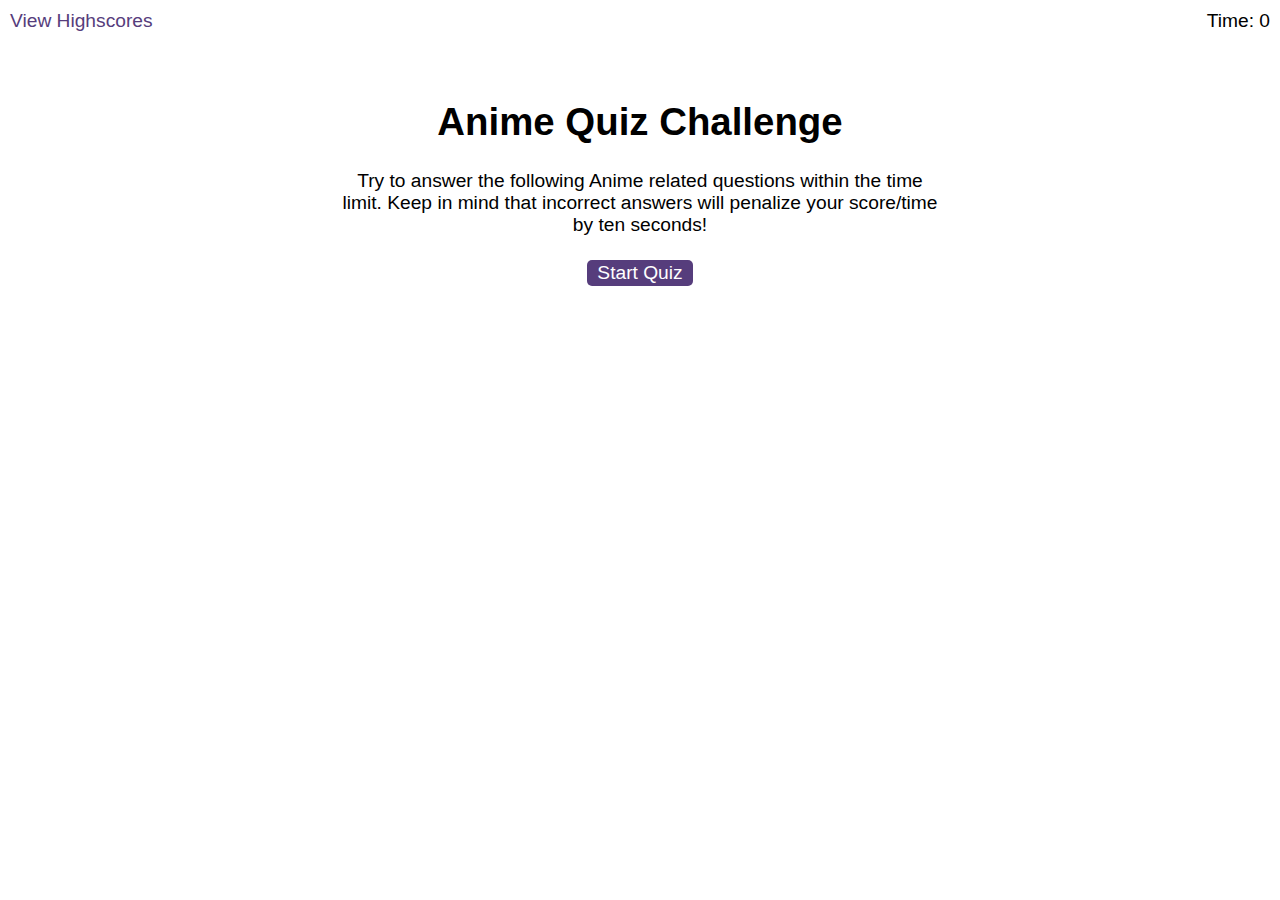
<file: index.html>
<!DOCTYPE html>
<html lang="en">
  <head>
    <meta charset="UTF-8" />
    <meta name="viewport" content="width=device-width, initial-scale=1.0" />
    <meta http-equiv="X-UA-Compatible" content="ie=edge" />
    <title>Anime Quiz</title>

    <link rel="stylesheet" href="./assetss/css/style.css" />
  </head>

  <body>
    <div class="scores"><a href="highscores.html">View Highscores</a></div>

    <div class="timer">Time: <span id="time">0</span></div>

    <div class="wrapper">
      <div id="start-screen" class="start">
        <h1>Anime Quiz Challenge</h1>
        <p>
          Try to answer the following Anime related questions within the time
          limit. Keep in mind that incorrect answers will penalize your
          score/time by ten seconds!
        </p>
        <button id="start">Start Quiz</button>
      </div>

      <div id="questions" class="hide">
        <h2 id="question-title"></h2>
        <div id="choices" class="choices"></div>
      </div>

      <div id="end-screen" class="hide">
        <h2>All done!</h2>
        <p>Your final score is <span id="final-score"></span>.</p>
        <p>
          Enter initials: <input type="text" id="initials" max="3" />
          <button id="submit">Submit</button>
        </p>
      </div>

      <div id="feedback" class="feedback hide"></div>
    </div>

    <script src="./assetss/js/questions.js"></script>
    <script src="./assetss/js/logic.js"></script>
  </body>
</html>
</file>
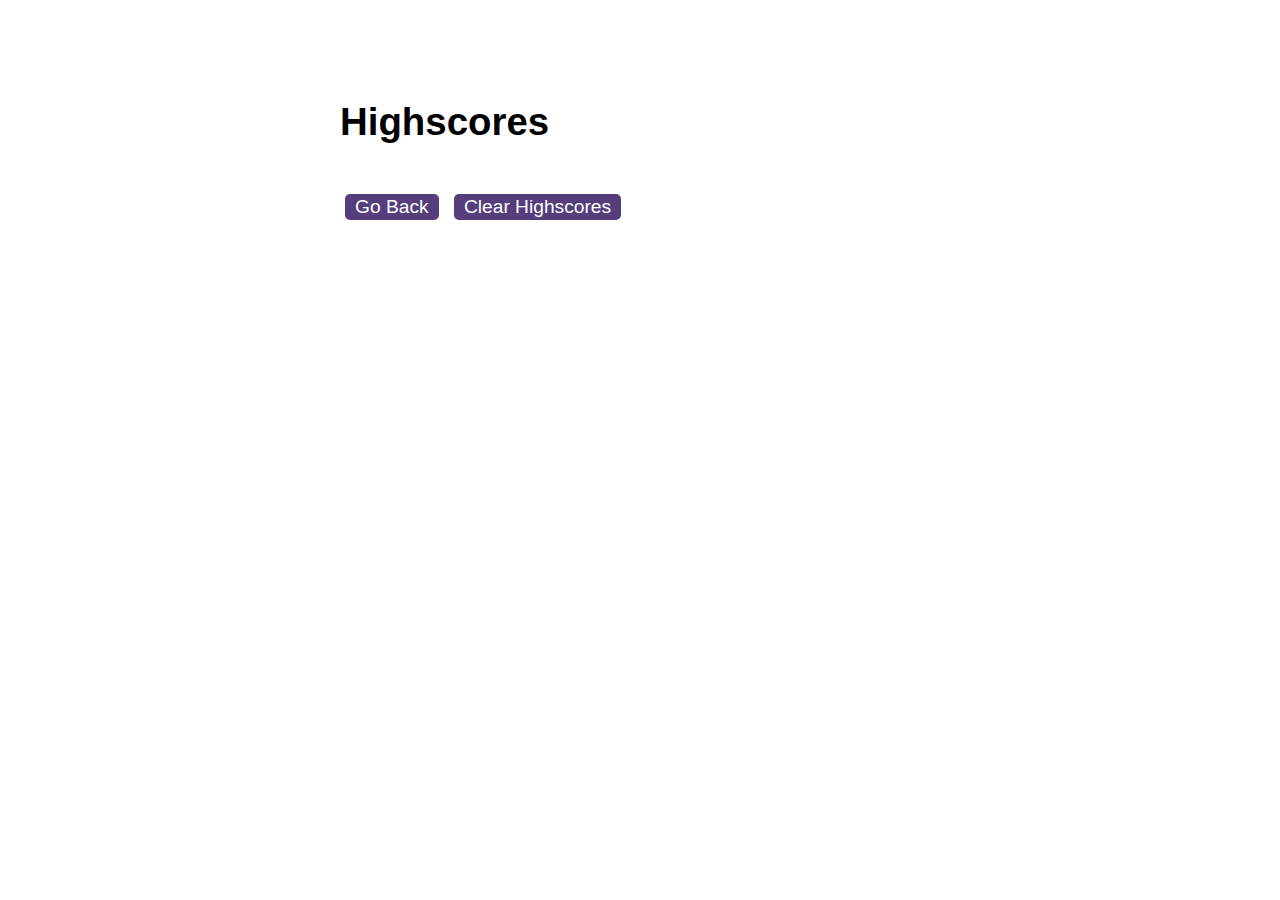
<file: highscores.html>
<!DOCTYPE html>
<html lang="en">
  <head>
    <meta charset="UTF-8" />
    <meta name="viewport" content="width=device-width, initial-scale=1.0" />
    <meta http-equiv="X-UA-Compatible" content="ie=edge" />
    <title>Highscores</title>

    <link rel="stylesheet" href="./assetss/css/style.css" />
  </head>

  <body>
    <div class="wrapper">
      <h1>Highscores</h1>
      <ol id="highscores"></ol>

      <a href="index.html"><button>Go Back</button></a>
      <button id="clear">Clear Highscores</button>
    </div>

    <script src="./assetss/js/scores.js"></script>
  </body>
</html>
</file>
<file: assetss/css/style.css>
body {
    font-family: Arial;
    font-size: 120%;
  }
  
  a {
    color: #563d7c;
    text-decoration: none;
    transition: color 0.1s;
  }
  
  a:hover {
    color: #8570a5;
  }
  
  button {
    display: inline-block;
    margin: 5px;
    cursor: pointer;
    font-size: 100%;
    background-color: #563d7c;
    border-radius: 5px;
    padding: 2px 10px;
    color: white;
    border: 0;
    transition: background-color 0.1s;
  }
  
  button:hover {
    background-color: #8570a5;
  }
  
  .choices button {
    display: block;
  }
  
  input[type="text"] {
    font-size: 100%;
  }
  
  ol {
    padding-left: 0px;
    max-height: 400px;
    overflow: auto;
  }
  
  li {
    padding: 5px;
    list-style: decimal inside none;
  }
  
  li:nth-child(odd) {
    background-color: #f3edfc;
  }
  
  .wrapper {
    margin: 100px auto 0 auto;
    max-width: 600px;
  }
  
  .hide {
    display: none;
  }
  
  .start {
    text-align: center;
  }
  
  .scores {
    position: absolute;
    top: 10px;
    left: 10px;
  }
  
  .feedback {
    font-style: italic;
    font-size: 120%;
    margin-top: 20px;
    padding-top: 10px;
    color: gray;
    border-top: 2px solid #ccc;
  }
  
  .timer {
    position: absolute;
    top: 10px;
    right: 10px;
  }
</file>
